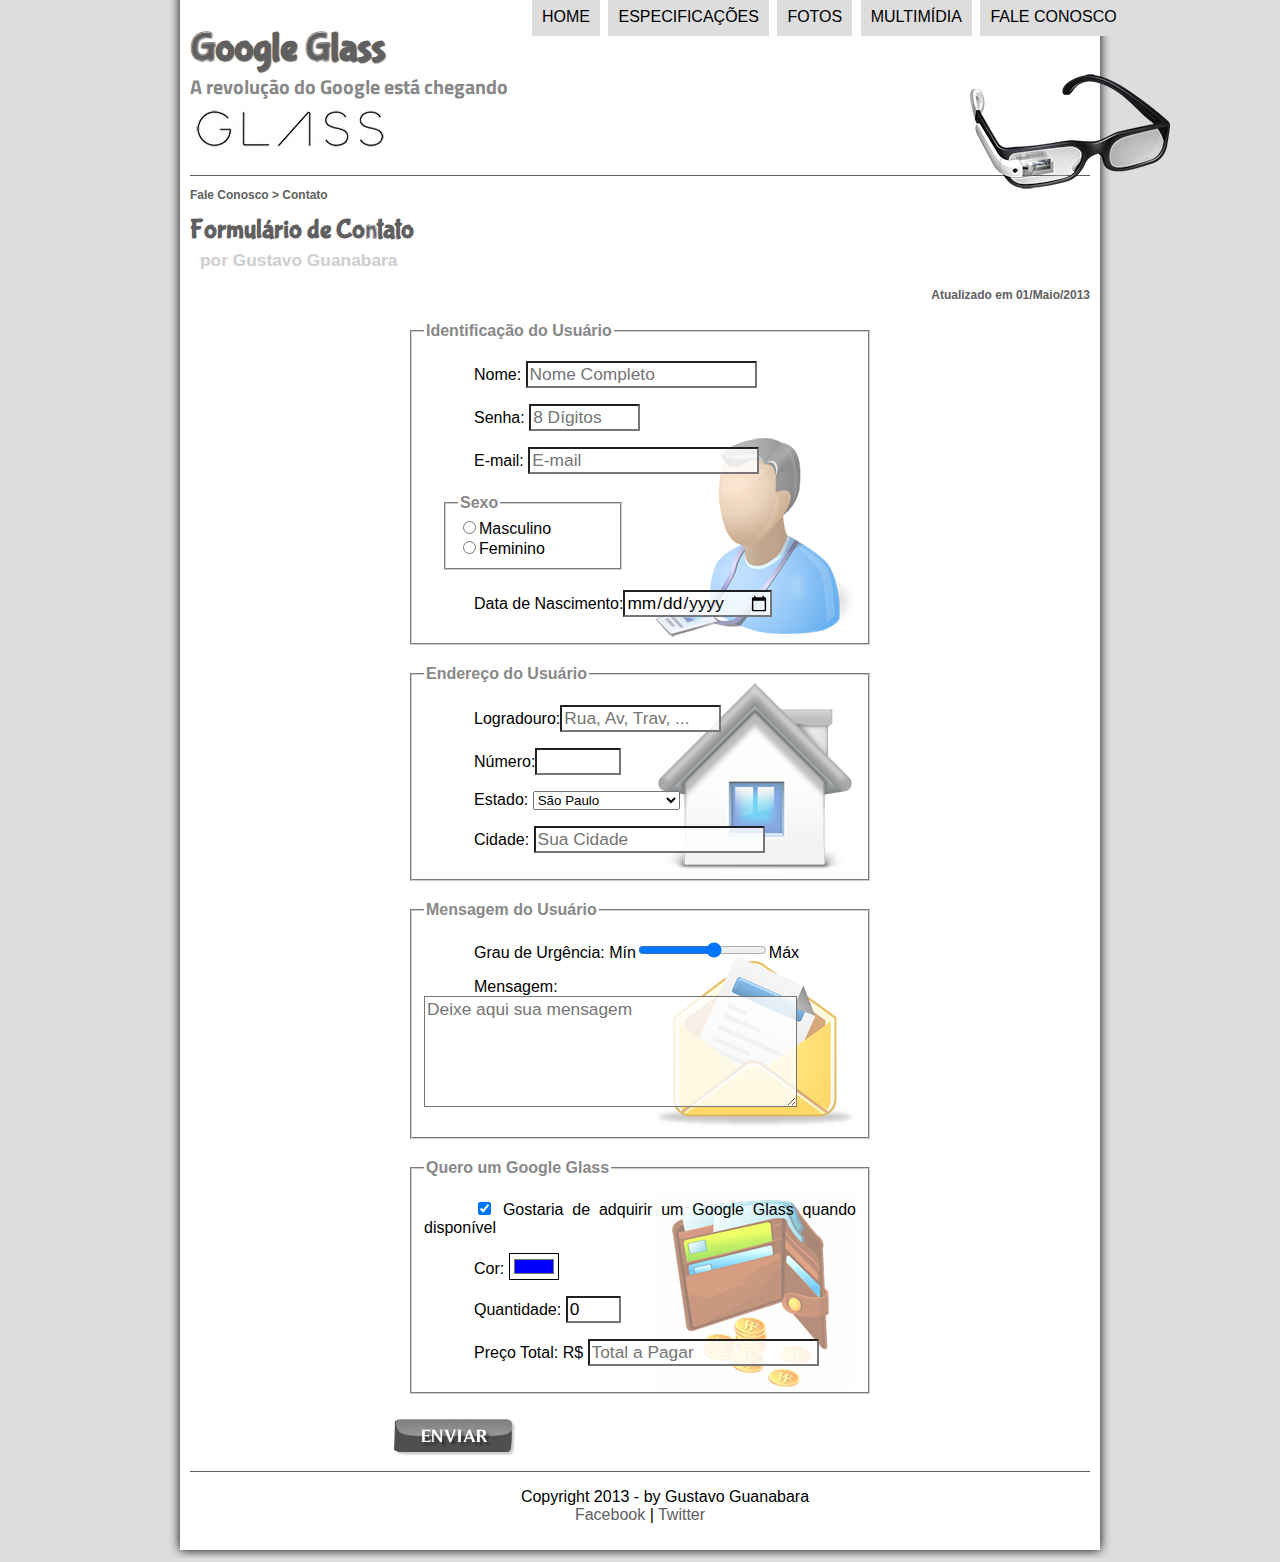
<file: pacote-dowload/projeto-glass-html5/fale-conosco.html>
<!DOCTYPE html>

<html lang="pt-br">
<head>
	<meta charset="UTF-8"/>
	<title>Tudo Sobre Google Glass</title>
    <link rel="stylesheet" type="text/css" href="_css/estilo.css"/>
    <link rel="stylesheet" href="_css/form.css"/>
    <script language="javascript" src="_javascript/funcoes.js"></script>
    <script>
        function calc_total(){
            var qtd = parseInt(document.getElementById('cqtd').value);
            var tot = qtd * 1500;
            document.getElementById('ctot').value = tot;
        }
    </script>
</head>

<body>
<div id="interface">

	<header id="cabecalho">
        <hgroup>
            <h1>Google Glass</h1>
            <h2>A revolução do Google está chegando</h2>
        </hgroup>

        <img id="icone" src="_imagens/glass-oculos-preto-peq.png"/>

        <nav id="menu">
            <h1>Menu Principal</h1>
            <ul>
                <li onmouseover="mudaFoto('_imagens/home.png')" onmouseout="mudaFoto('_imagens/contato.png')"><a href="index.html">Home</a></li>
                <li onmouseover="mudaFoto('_imagens/especificacoes.png')" onmouseout="mudaFoto('_imagens/contato.png')"><a href="specs.html">Especificações</a></li>
                <li onmouseover="mudaFoto('_imagens/fotos.png')" onmouseout="mudaFoto('_imagens/contato.png')"><a href="fotos.html">Fotos</a></li>
                <li onmouseover="mudaFoto('_imagens/multimidia.png')" onmouseout="mudaFoto('_imagens/contato.png')"><a href="multimidia.html">Multimídia</a></li>
                <li onmouseover="mudaFoto('_imagens/contato.png')" onmouseout="mudaFoto('_imagens/contato.png')"><a href="fale-conosco.html">Fale conosco</a></li>
            </ul>
        </nav>

	</header>

    <section id="corpo-full">
        <article id="noticia-principal">
            <header id="cabecalho-artigo">
                <hroup>

                    <h3>Fale Conosco > Contato</h3>
                    <h1>Formulário de Contato</h1>
                    <h2>por Gustavo Guanabara</h2>
                    <h3 class="direita">Atualizado em 01/Maio/2013</h3>

            </header>
                </hroup>

    <form method="post" id="fcontato" action="mailto:lucian.sistemas.sc@gmail.com" oninput="calc_total()">
    
    <fieldset id="usuario"><legend>Identificação do Usuário</legend>
        <p><label for="cnome">Nome:</label> <input type="text" name="tnome" id="cnome" size="20" maxlength="30" placeholder="Nome Completo"/></p>
        <p><label for="csenha">Senha:</label> <input type="password" name="tsenha" id="csenha" size="8" maxlength="8" placeholder="8 Dígitos"/></p>
        <p><label for="cmail">E-mail:</label> <input type="email" name="tmail" id="cmail" size="20" maxlength="40" placeholder="E-mail"/> </p>
        <fieldset id="sexo"><legend>Sexo</legend>
            <input type="radio" name="tsexo" id="cmasc" /><label for="cmasc">Masculino</label><br/>
            <input type="radio" name="tsexo" id="cfem"/><label for="cfem">Feminino</label></fieldset>
        <p><label for="cnasc">Data de Nascimento:</label><input type="date" name="tnasc" id="cnasc"/></p>
    </fieldset>

    <fieldset id="endereco"><legend>Endereço do Usuário</legend>
        <p><label for="crua">Logradouro:</label><input type="text" name="trua" id="crua" size="13 maxlength="80" placeholder="Rua, Av, Trav, ..."/></p>
        <p><label for="cnum">Número:</label><input type="number" name="tnum" id="cnum" min="0" max="9999"/></p>
        <p><label for="cest">Estado:</label>
        <select name="test" id="cest">
            <optgroup label="Região Sudeste">
                <option value="RJ">Rio de Janeiro</option>
                <option value="SP" selected>São Paulo</option>
                <option value="MG">Minas Gerais</option>
            </optgroup>
            <optgroup label="Região Sul">
                <option value="SC">Santa Catarina</option>
                <option value="PR">Paraná</option>
                <option value="RS">Rio Grande do Sul</option>
            </optgroup>
        </select> </p>
        <p><label for="cCid">Cidade:</label>
        <input type="text" name="tcid" id="ccid" maxlength="40" size="20" placeholder="Sua Cidade" list="cidades" /></p>
        <datalist id="cidades">
            <option value="Rio de Janeiro"></option>
            <option value="Nova Iguaçu"></option>
            <option value="Niterói"></option>
            <option value="Belford Roxo"></option>
        </datalist>
    </fieldset>

    <fieldset id="mensagem"><legend>Mensagem do Usuário</legend>
        <p><label for="curg">Grau de Urgência:</label>
        Mín<input type="range" name="turg" id="curg" min="0" max="10" step="2"/>Máx</p>
        <p><label for="cmsg">Mensagem:</label>
        <textarea name="tmsg" id="cmsg" cols="35" rows="5" placeholder="Deixe aqui sua mensagem"></textarea></p>
    </fieldset>

    <fieldset id="pedido"><legend>Quero um Google Glass</legend>
        <p><input type="checkbox" name="tped" id="cped" checked/>
        <label for="cped">Gostaria de adquirir um Google Glass quando disponível</label></p>
        <p><label for="ccor">Cor:</label>
        <input type="color" name="tcor" id="ccor" value="#0000FF"/></p>
        <p><label for="cqtd">Quantidade:</label>
        <input type="number" name="tqtd" id="cqtd" min="0" max="5" value="0"/></p>
        <p><label for="ctot">Preço Total: R$</label>
        <input type="text" name="ttot" id="ctot" placeholder="Total a Pagar" readonly/></p>
    </fieldset>
                
       
    <input type="image" name="tenviar" src="_imagens/botao-enviar.png"/>
    </form>

        </article>
    </section>


<footer id="rodape">
    <p>Copyright 2013 - by Gustavo Guanabara <br>
    <a link href="http://facebook.com/cursosemvideo" target="_blank"> Facebook</a> | 
    <a link href="http://twitter.com/cursosemvideo" target="_blank">Twitter</a></p>
    </footer>
    </div>
    </body>
    </html>
</file>
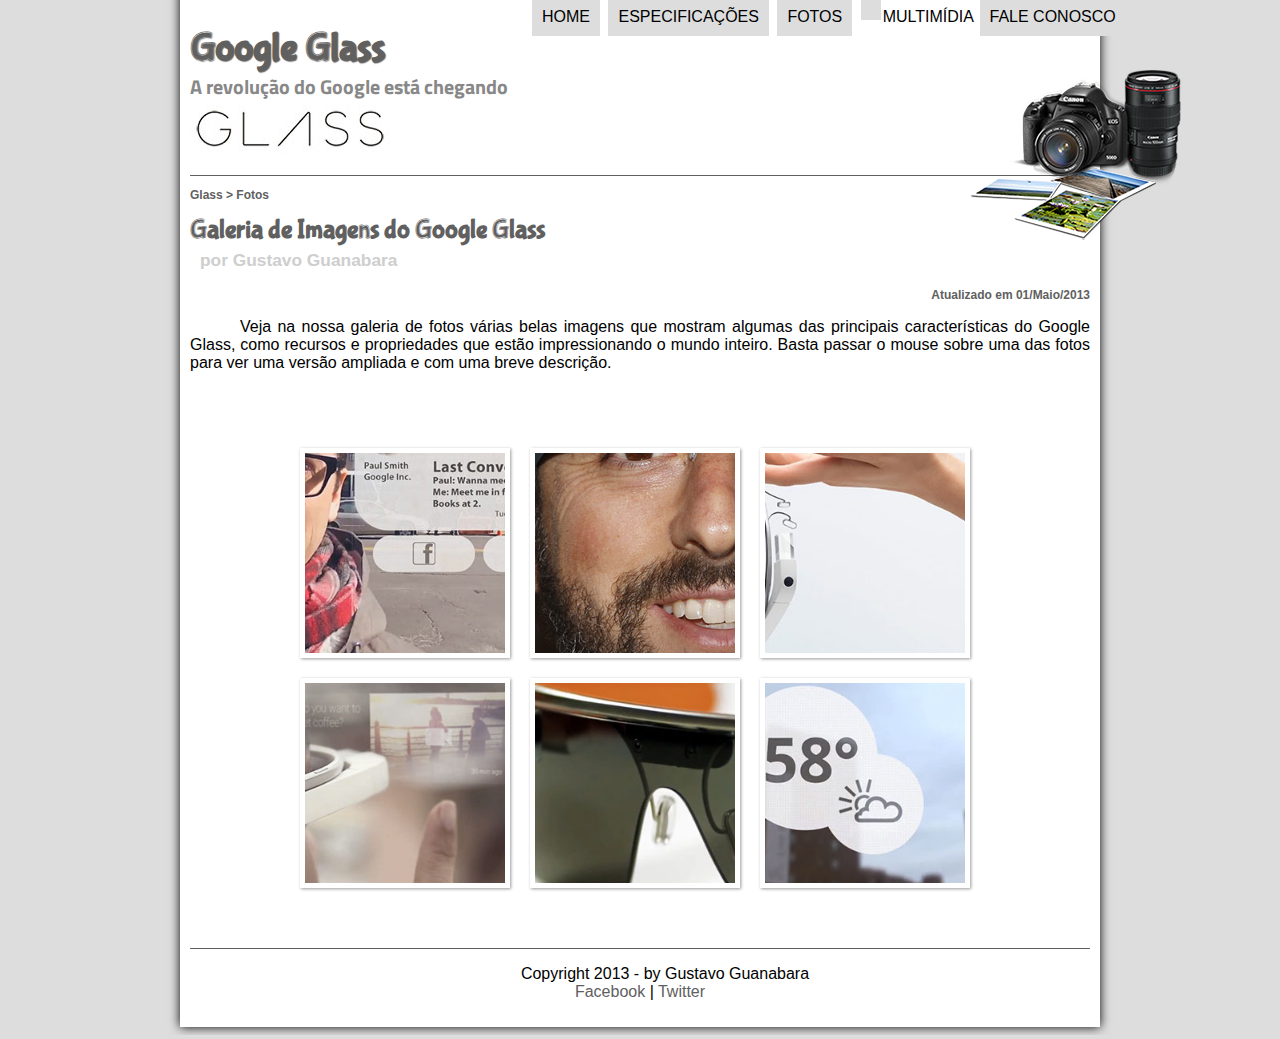
<file: pacote-dowload/projeto-glass-html5/fotos.html>
<!DOCTYPE html>

<html lang="pt-br">
<head>
	<meta charset="UTF-8"/>
	<title>Tudo Sobre Google Glass</title>
	<link rel="stylesheet" href="_css/estilo.css"/>
	<link rel="stylesheet" href="_css/fotos.css"/>
</head>
<script language="javascript" src="_javascript/funcoes.js"></script>
<body>
<div id="interface">
	<header id="cabecalho">
		<hgroup>
			<h1>Google Glass</h1>
			<h2>A revolução do Google está chegando</h2>
		</hgroup>

	<img id="icone" src="_imagens/fotos.png"/>

		<nav id="menu">
			<h1>Menu Principal</h1>
			<ul>
				<li onmouseover="mudaFoto('_imagens/home.png')" onmouseout="mudaFoto('_imagens/fotos.png')"><a href="index.html">Home</a></li>
				<li onmouseover="mudaFoto('_imagens/especificacoes.png')" onmouseout="mudaFoto('_imagens/fotos.png')"><a href="specs.html">Especificações</a></li>
				<li onmouseover="mudaFoto('_imagens/fotos.png')" onmouseout="mudaFoto('_imagens/fotos.png')"><a href="fotos.html">Fotos</a></li>
				<li onmouseover="mudaFoto('_imagens/multimidia.png')" onmouseout="mudaFoto('_imagens/fotos.png')"></li><a href="multimidia.html">Multimídia</a></li>
				<li onmouseover="mudaFoto('_imagens/contato.png')" onmouseout="mudaFoto('_imagens/fotos.png')"><a href="fale-conosco.html">Fale conosco</a></li>
			</ul>
		</nav>

	</header>
	<section id="corpo-full">
		<article id="noticia-principal">
			<header id="cabecalho-artigo">
				<hgroup>
					<h3>Glass > Fotos</h3>
					<h1>Galeria de Imagens do Google Glass</h1>
					<h2>por Gustavo Guanabara</h2>
					<h3 class="direita">Atualizado em 01/Maio/2013</h3>
				</hgroup>
			</header>

	<p>Veja na nossa galeria de fotos várias belas imagens que mostram algumas das principais características do Google Glass, como recursos e propriedades que estão impressionando o mundo inteiro. Basta passar o mouse sobre uma das fotos para ver uma versão ampliada e com uma breve descrição.</p>

<ul id="album-fotos">
	<li id="foto01"><span>Agenda e lembretes</span></li>
	<li id="foto02"><span>Sergey Brin usando o Glass</span></li>
	<li id="foto03"><span>Leve e compacto</span></li>
	<li id="foto04"><span>Sensação de uma tela de 50"</span></li>
	<li id="foto05"><span>Vários tipos de lente</span></li>
	<li id="foto06"><span>Informações importantes</span></li>
</ul>
				
		</article>
	</section>

<footer id="rodape">
<p>Copyright 2013 - by Gustavo Guanabara <br>
<a link href="http://facebook.com/cursosemvideo" target="_blank"> Facebook</a> | 
<a link href="http://twitter.com/cursosemvideo" target="_blank">Twitter</a></p>
</footer>
</div>
</body>
</html>
</file>
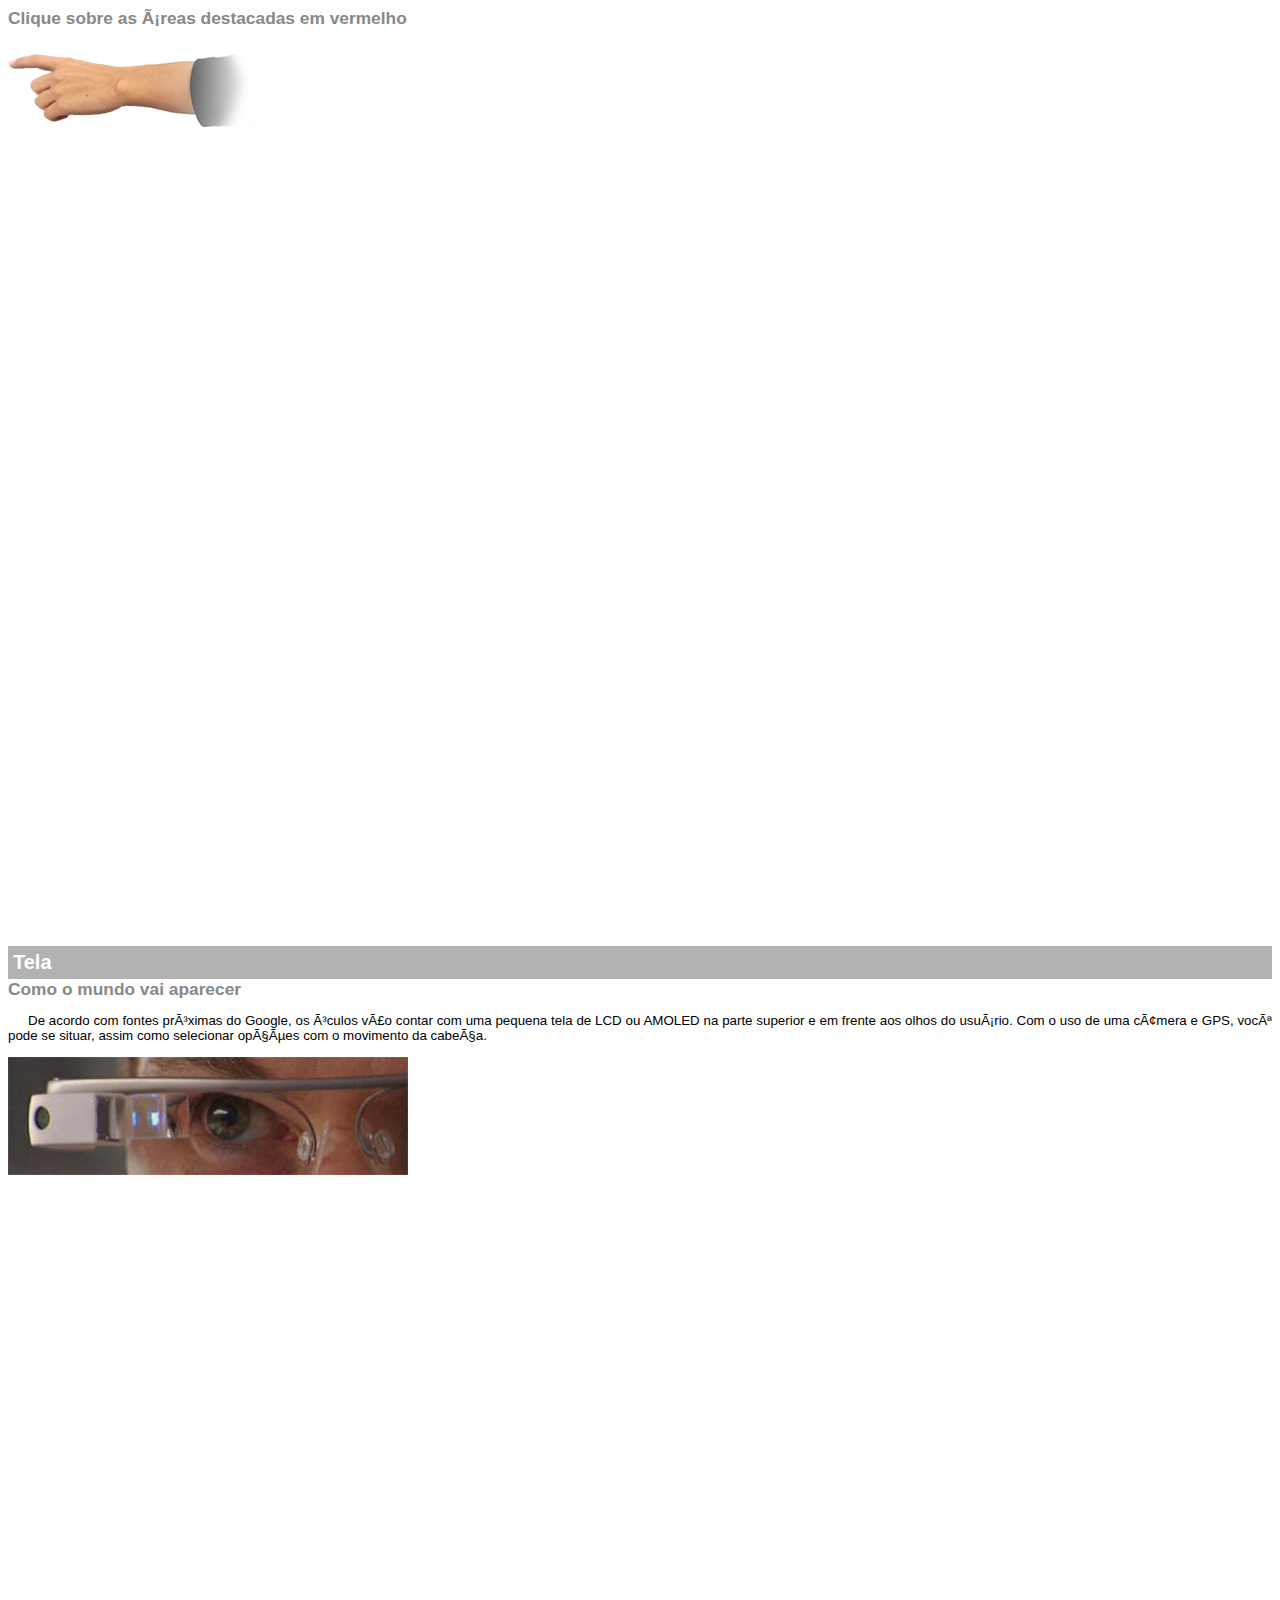
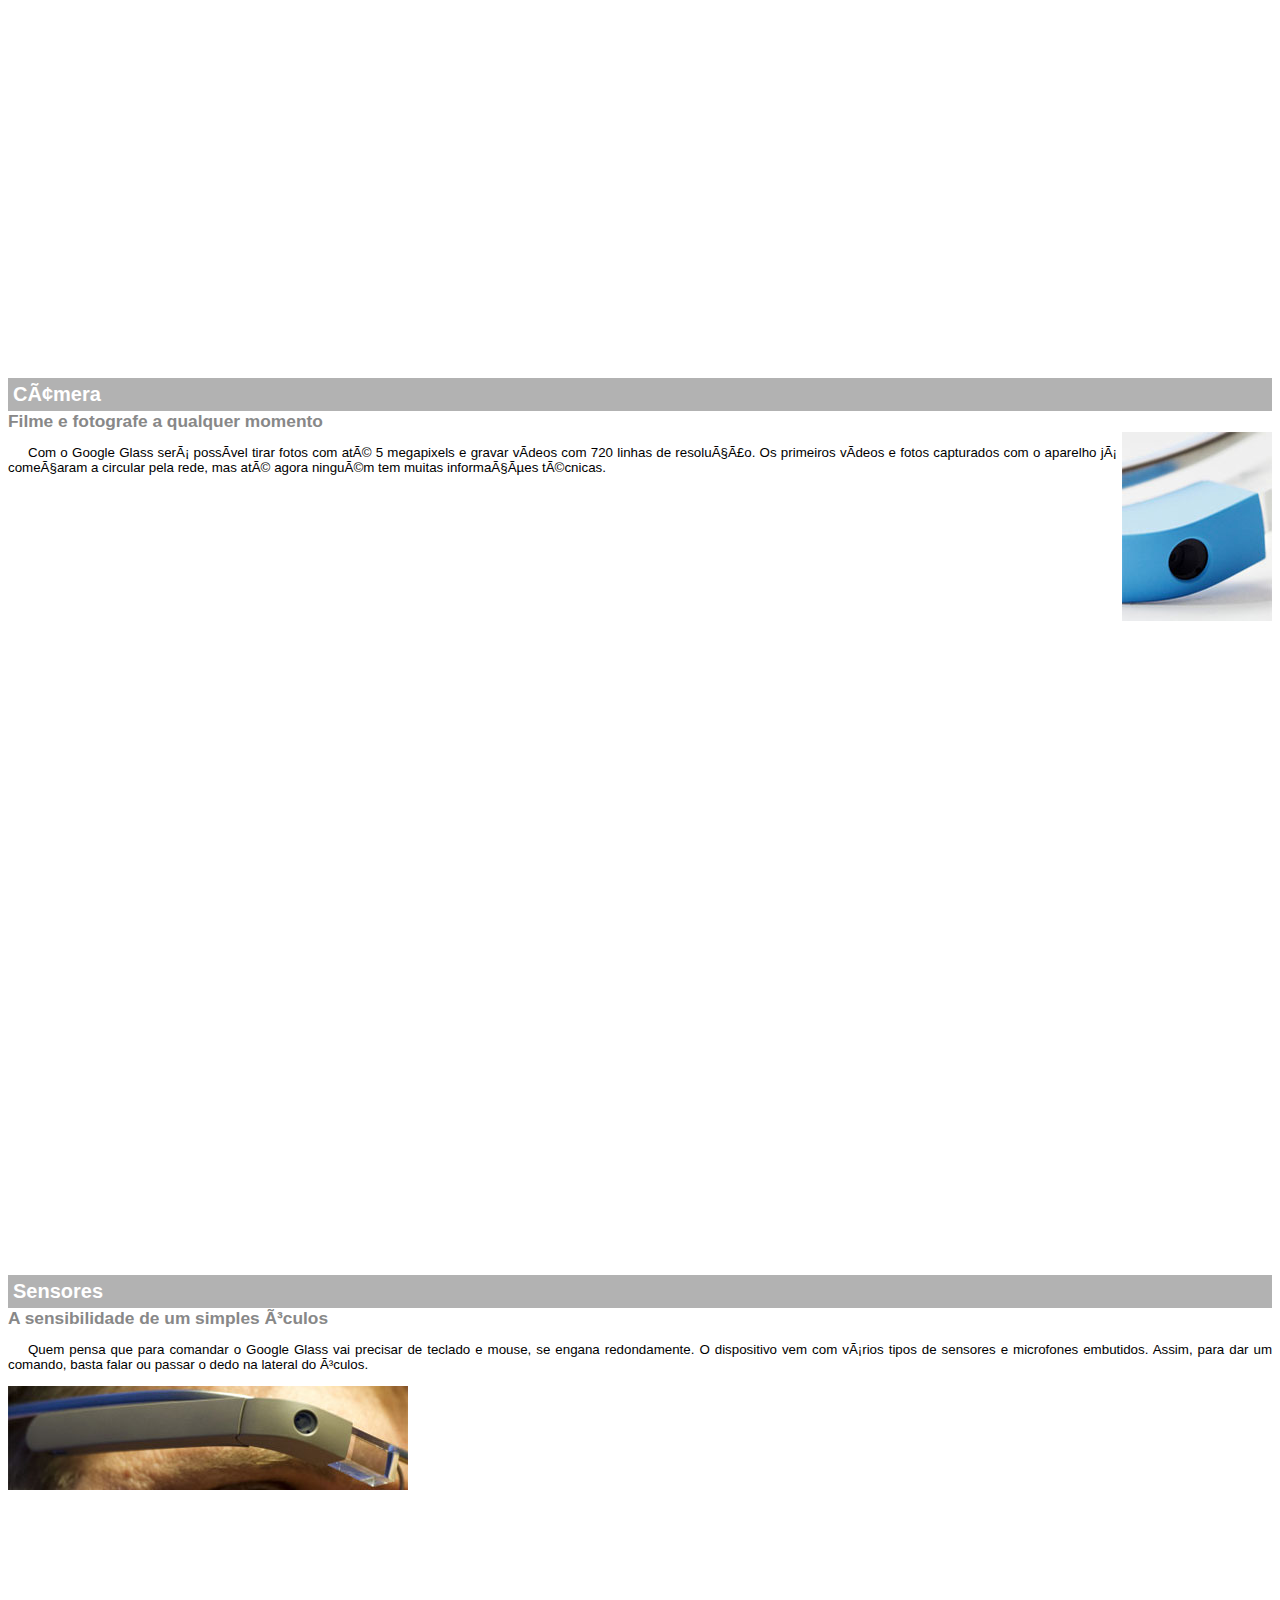
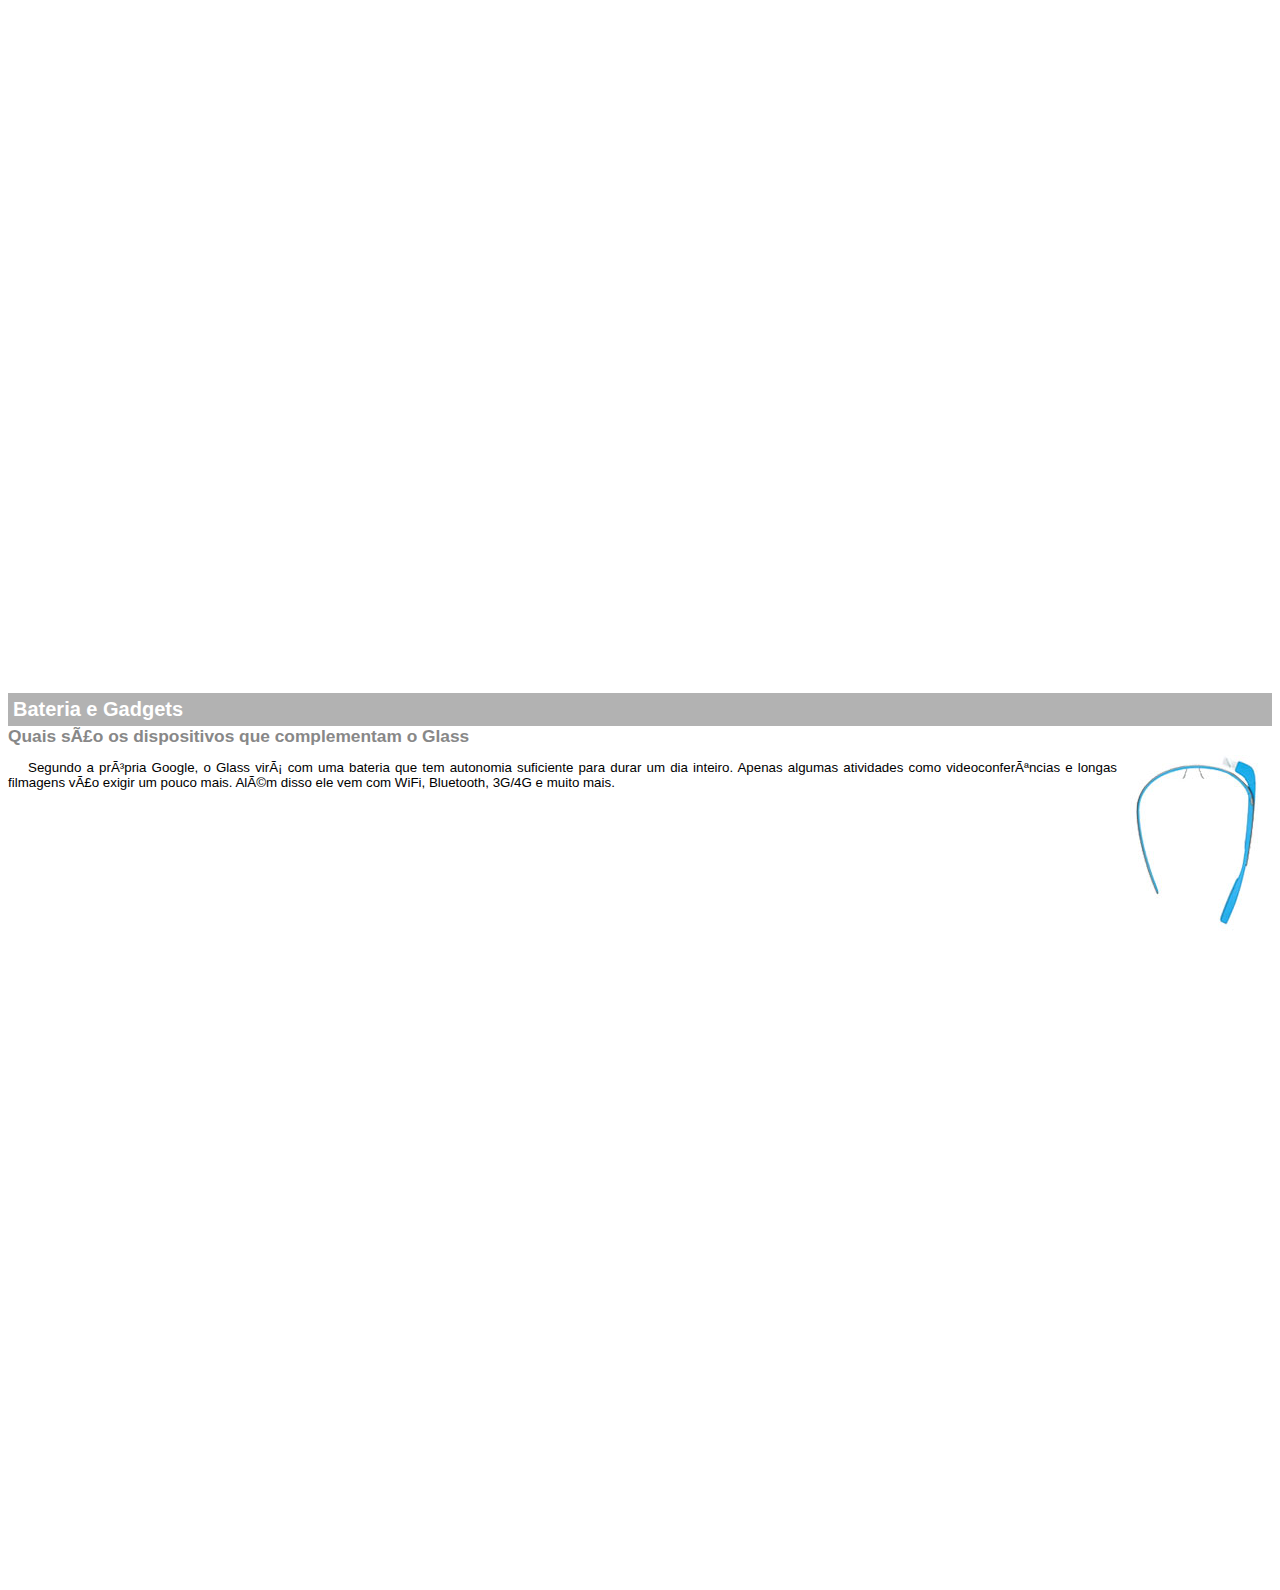
<file: pacote-dowload/projeto-glass-html5/google-glass.html>
<!DOCTYPE html>

<html lang="pt-br">
<head>
    <meta charset="UTF-8/">
    <title>Informações Sobre o Google Glass</title>
    <style>
        body{
            font-family: Arial, sans-serif;
            font-size: 10pt;
            overflow: hidden;
        }
        ::-webkit-scrollbar {
            display: none;
        }
        p{
            text-align: justify;
            text-indent: 20px;
        }
        article h1{
            font-size: 15pt;
            color: #ffffff;
            background-color: rgba(0, 0, 0, .3);
            padding: 5px;
            margin: 0px;
        }
        article h2{
            font-size: 13pt;
            color: #888888;
            margin: 0pt;
        }
        article{
            margin-bottom: 800px;
        }
        img.img-dir {
            display: block;
            float: right;
            margin-left: 5px;
        }

    </style>
</head>
<body>

<article id="topo">
    <header>
        <h2>Clique sobre as áreas destacadas em vermelho</h2>
    </header>
    <img src="_imagens/mao.png" alt="Mão apontando para a esquerda"/>
</article>

<article id="tela">
    <header>
        <h1>Tela</h1>
        <h2>Como o mundo vai aparecer</h2>
    </header>
    <p>De acordo com fontes próximas do Google, os óculos vão contar com uma pequena tela de LCD ou AMOLED na parte superior e em frente aos olhos do usuário. Com o uso de uma câmera e GPS, você pode se situar, assim como selecionar opções com o movimento da cabeça.</p>
    <img src="_imagens/det-tela.jpg" alt="Tela do Google Glass"/>
</article>

<article id="camera">
    <header>
        <h1>Câmera</h1>
        <h2>Filme e fotografe a qualquer momento</h2>
    </header>
    <img src="_imagens/det-camera.jpg" class="img-dir" alt="Câmera do Google Glass"/>
    <p>Com o Google Glass será possível tirar fotos com até 5 megapixels e gravar vídeos com 720 linhas de resolução. Os primeiros vídeos e fotos capturados com o aparelho já começaram a circular pela rede, mas até agora ninguém tem muitas informações técnicas.</p>
</article>

<article id="sensores">
    <header></header>
        <h1>Sensores</h1>
        <h2>A sensibilidade de um simples óculos</h2>
    </header>
    <p>Quem pensa que para comandar o Google Glass vai precisar de teclado e mouse, se engana redondamente. O dispositivo vem com vários tipos de sensores e microfones embutidos. Assim, para dar um comando, basta falar ou passar o dedo na lateral do óculos.</p>
    <img src="_imagens/det-touch.jpg" alt="Sensores do Google Glass"/>
</article>

<article id="gadgets">
    <header>
        <h1>Bateria e Gadgets</h1>
        <h2>Quais são os dispositivos que complementam o Glass</h2>
    </header>
    <img src="_imagens/det-bateria.jpg" class="img-dir" alt="Bateria e Gadgets do Google Glass"/>
    <p>Segundo a própria Google, o Glass virá com uma bateria que tem autonomia suficiente para durar um dia inteiro. Apenas algumas atividades como videoconferências e longas filmagens vão exigir um pouco mais. Além disso ele vem com WiFi, Bluetooth, 3G/4G e muito mais.</p>
</article>
</body>
</html>
</file>
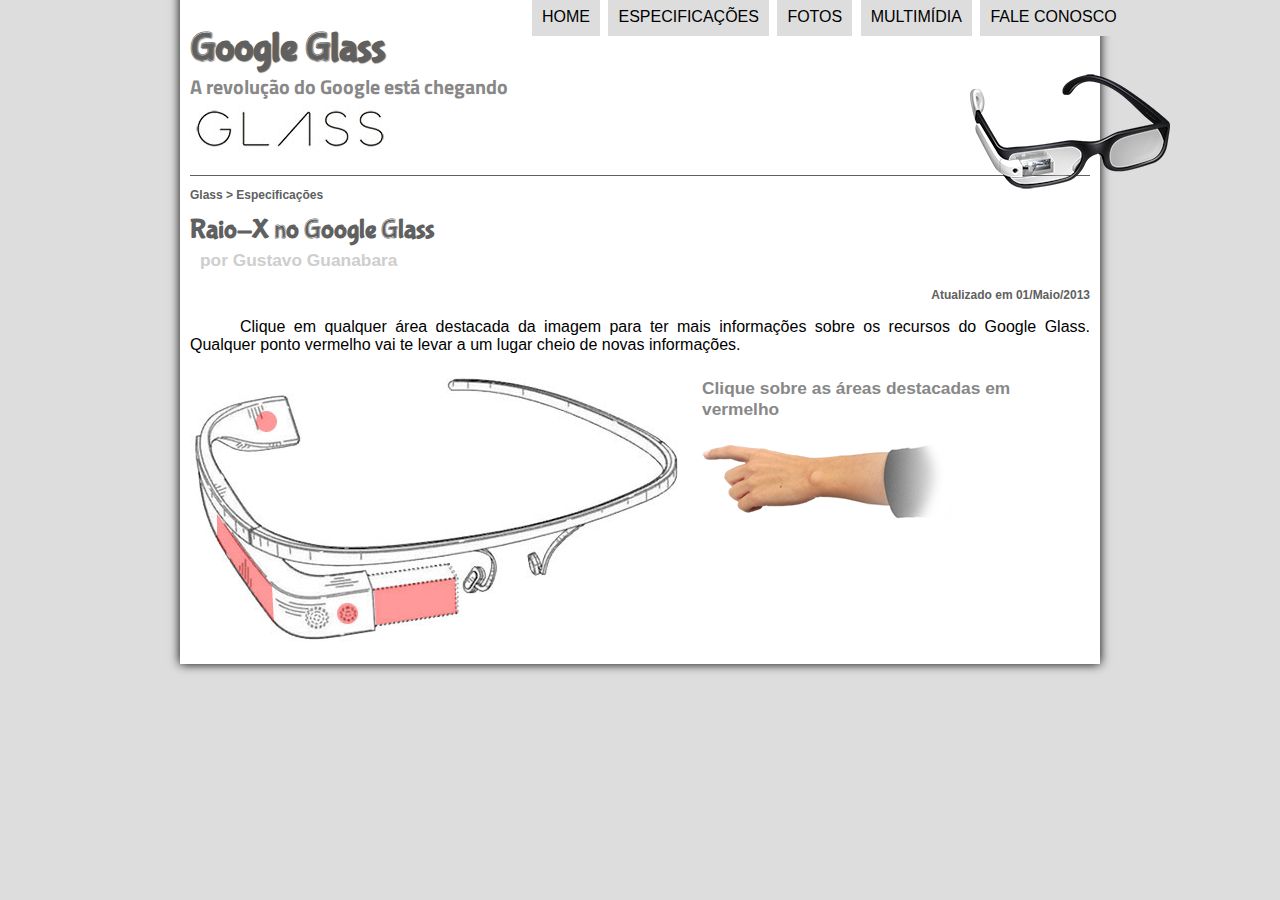
<file: pacote-dowload/projeto-glass-html5/specs.html>
<!DOCTYPE html>

<html lang="pt-br">
<head>
	<meta charset="UTF-8"/>
	<title>Tudo Sobre Google Glass</title>
	<link rel="stylesheet" href="_css/estilo.css"/>
	<link rel="stylesheet" href="_css/specs.css"/>
</head>
<script language="javascript" src="_javascript/funcoes.js"></script>
<body>
<div id="interface">
	<header id="cabecalho">
	<hgroup>
	<h1>Google Glass</h1>
	<h2>A revolução do Google está chegando</h2>
	</hgroup>

	<img id="icone" src="_imagens/glass-oculos-preto-peq.png"/>

		<nav id="menu">
		<h1>Menu Principal</h1>
			<ul>
				<li onmouseover="mudaFoto('_imagens/home.png')" onmouseout="mudaFoto('_imagens/glass-oculos-preto-peq.png')"><a href="index.html">Home</a></li>
				<li onmouseover="mudaFoto('_imagens/especificacoes.png')" onmouseout="mudaFoto('_imagens/especificacoes.png')"><a href="specs.html">Especificações</a></li>
				<li onmouseover="mudaFoto('_imagens/fotos.png')" onmouseout="mudaFoto('_imagens/especificacoes.png')"><a href="fotos.html">Fotos</a></li>
				<li onmouseover="mudaFoto('_imagens/multimidia.png')" onmouseout="mudaFoto('_imagens/especificacoes.png')"><a href="multimidia.html">Multimídia</a></li>
				<li onmouseover="mudaFoto('_imagens/contato.png')" onmouseout="mudaFoto('_imagens/especificacoes.png')"><a href="fale-conosco.html">Fale conosco</a></li>
			</ul>
		</nav>
	</header>

<section id="corpo-full">
	<article id="noticia-principal">
		<header id="cabecalho-artigo">
			<hgorup>
				<h3>Glass > Especificações</h3>
				<h1>Raio-X no Google Glass</h1>
				<h2>por Gustavo Guanabara</h2>
				<h3 class="direita">Atualizado em 01/Maio/2013</h3>
			</hgorup>
		</header>

		<p>Clique em qualquer área destacada da imagem para ter mais informações sobre os recursos do Google Glass. Qualquer ponto vermelho vai te levar a um lugar cheio de novas informações.</p>

		<section id="conteudo">
			<img src="_imagens/glass-esquema-marcado.jpg" usemap="#meumapa"/>
			<map name="meumapa">
				<area shape="rect" coords="182,210,270,260" href="google-glass.html#tela" target="janela"/>
				<area shape="circle" coords="159,244,13" href="google-glass.html#camera" target="janela"/>
				<area shape="circle" coords="77,51,12" href="google-glass.html#gadgets" target="janela"/>
				<area shape="poly" coords="28,148,81,221,85,254,28,168" href="google-glass.html#sensores" target="janela"/>
			</map>
			<iframe src="google-glass.html" name="janela" id="frame-spec"><iframe>
		</section> 
	</article>
</section>

	<footer id="rodape">
		<p>Copyright 2013 - by Gustavo Guanabara <br>
			<a link href="http://facebook.com/cursosemvideo" target="_blank"> Facebook</a> | 
		<a link href="http://twitter.com/cursosemvideo" target="_blank">Twitter</a></p>
	</footer>
</div>
</body>
</html>
</file>
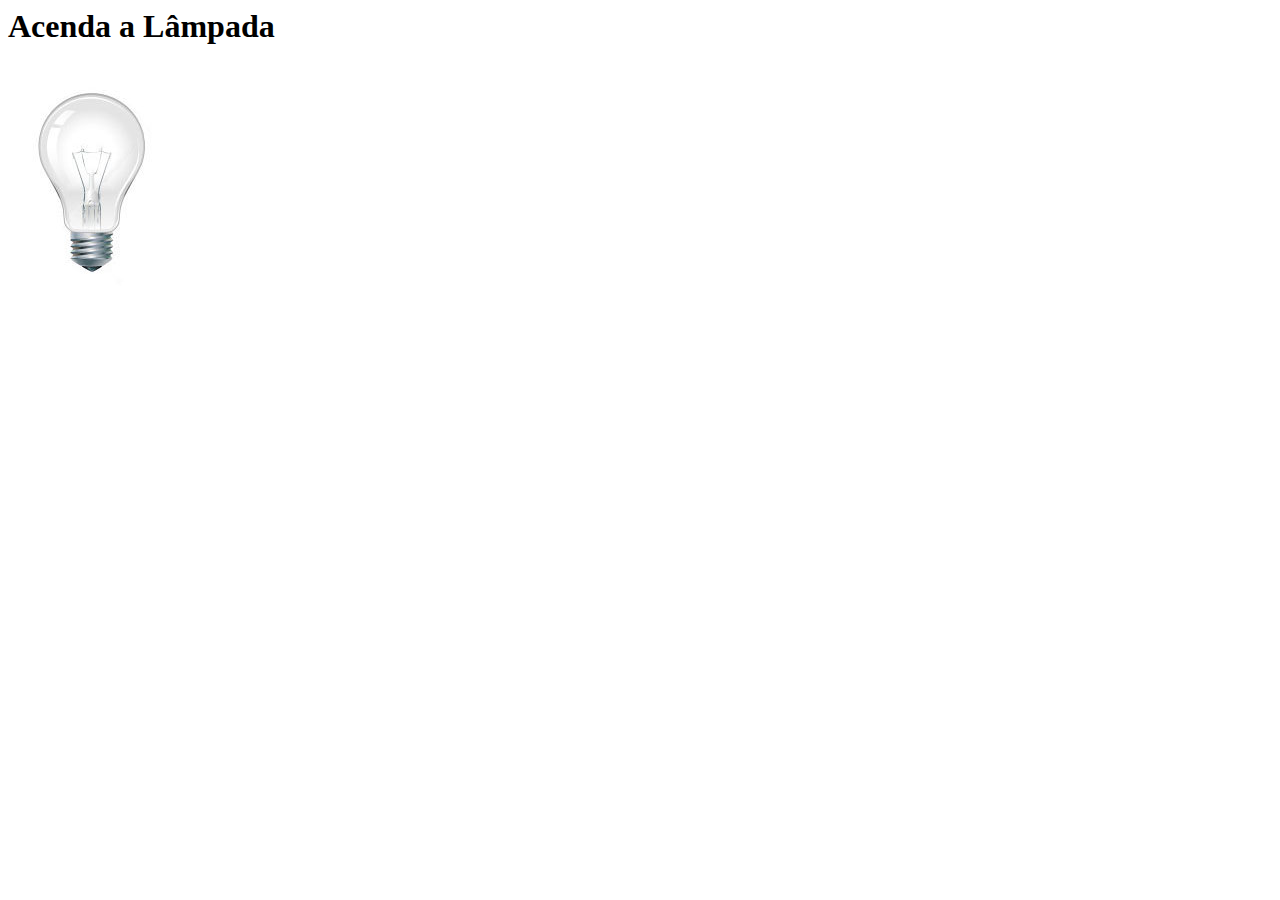
<file: pacote-dowload/projeto-glass-html5/testejs02.html>
<! DOCTYPE html>
<html lang="pt-br">
<head>
	<title>Teste JavaScript</title>
	<meta charset="UTF-8">
	<script>
		function acendeLampada() {
				document.getElementById("luz").src ="_imagens/lampada-acesa.jpg";
		}
		function apagaLampada() {
				document.getElementById("luz").src ="_imagens/lampada-apagada.jpg";
		}
		function quebraLampada() {
				document.getElementById("luz").src ="_imagens/lampada-quebrada.jpg";
		}
	</script>
</head>
<body>
	<h1>Acenda a Lâmpada</h1>
	<img src="_imagens/lampada-apagada.jpg" id="luz" onmousemove="acendeLampada()" onmouseout="apagaLampada()" onclick="quebraLampada()"/>
</body>
</html>
</file>
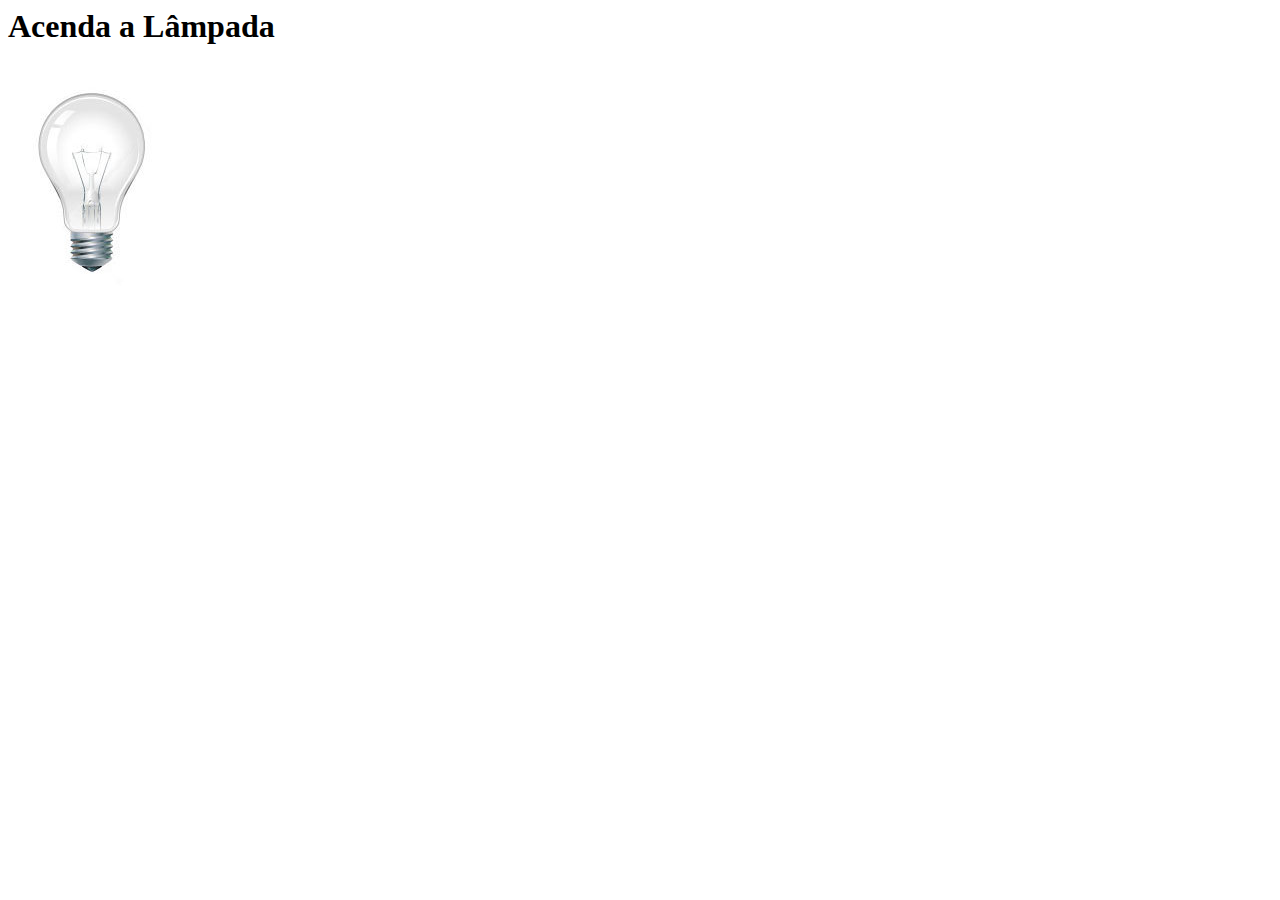
<file: pacote-dowload/projeto-glass-html5/testejs03.html>
<! DOCTYPE html>
<html lang="pt-br">
<head>
	<title>Teste JavaScript</title>
	<meta charset="UTF-8">
	<script>
		var quebrada = false;
		function mudaLampada(tipo) {
				if (!quebrada){
					document.getElementById("luz").src = "_imagens/" + tipo + ".jpg";
					if (tipo =='lampada-quebrada') {
						quebrada = true;
					}
				}
		}
	</script>
</head>
<body>
	<h1>Acenda a Lâmpada</h1>
	<img src="_imagens/lampada-apagada.jpg" id="luz" onmousemove="mudaLampada('lampada-acesa')"" onmouseout="mudaLampada('lampada-apagada')" onclick="mudaLampada('lampada-quebrada')"/>
</body>
</html>
</file>
<file: pacote-dowload/projeto-glass-html5/_css/estilo.css>
@charset "UTF-8";
@import url('https://fonts.googleapis.com/css2?family=Titillium+Web&display=swap');
@font-face {
	font-family: 'FonteLogo';
	src: url("../_fonts/bubblegum-sans-regular.otf");
	
}

body {
	font-family: Arial, sans-serif;
	background-color: #dddddd;
	color: rgb(0,0,0,1);
}

div#interface {
	width: 900px;
	background-color: white;
	margin: -20px auto 0px auto;
	box-shadow: 0px 0px 10px black;
	padding: 10px 10px 10px 10px;
	
}

p {
	text-align: justify;
	text-indent: 50px;
}

a {
	color: #606060;
	text-decoration: none;
}

a:hover {
	text-decoration: underline;
}

header#cabecalho img#icone {
	position: absolute;
	left: 970px;
	top: 70px;
}

header#cabecalho {
	border-bottom: 1px #606060 solid;
	height: 150px;
	background: url("../_imagens/glass-logo-peq.jpg") no-repeat 0px 80px;
	
}

header#cabecalho h1 {
	font-family: 'FonteLogo', sans-serif;
	font-size: 30pt;
	color: #606060;
	text-shadow: 1px 1px 1px rgba(0, 0, 0, .6);
	padding: 0px;
	margin-bottom: 0px;
}

header#cabecalho h2 {
	font-family: 'Titillium Web', sans-serif;
	font-size: 15pt;
	color: #888888;
	padding: 0px;
	margin-top: 0px;
}

/* Formatação de imagens com legendas */

figure.foto-legenda {
	position: relative;
	border: 8px solid white;
	box-shadow: 1px 1px 4px black;
}	

figure.foto-legenda img {
	width: 100%;
	height: 100%;
	
}

figure.foto-legenda figcaption {
	opacity: 0;
	position: absolute;
	top: 0px;
	background-color: rgba(0,0,0,0.4);
	color: white;
	width:100%;
	height:100%;
	padding: 10px;
	box-sizing: border-box;
	transition: opacity 1s;
	
}

figure.foto-legenda:hover figcaption{
	opacity: 1;
	
}

/* Formatação do Menu  */

nav#menu {
	display: block;
	
}


nav#menu ul {
	list-style: none;
	text-transform: uppercase;
	position: absolute;
	top: -20px;
	left: 490px;
	
}

nav#menu li {
	display: inline-block;
	background-color: #dddddd;
	padding: 10px;
	margin: 2px;
	transition: background-color 1s;
}

nav#menu li:hover {
	background-color: #606060;
	
}

nav#menu h1 {
	display: none;
	
}

nav#menu a {
	color: black;
	text-decoration: none;
}

 nav#menu a:hover {
	 color: white;
	 text-decoration: underline;
 }
 
 section#corpo {
	 display: block;
	 width: 500px;
	 float: left;
	 border-right: 1px solid #606060;
	 padding-right: 15px;
 }
 
 article#noticia-principal h2 {
	 font-size: 12pt;
	 color: #606060;
	 background-color: #dddddd;
	 padding: 5px 0px 5px 10px;
	 margin: 10px 0px 10px 0px;
 }
 
 header#cabecalho-artigo h1 {
	 font-family: 'FonteLogo', sans-serif;
	 font-size: 20pt;
	 color: #606060;
	 margin-bottom: 0px;
	 margin-top: 0px;
 }
 
 .direita {
	 text-align: right;
 }
 
  header#cabecalho-artigo h2 {
	 font-size: 13pt;
	 color: #cecece;
	 background-color: white;
	 margin: 0px;
 }
 
  header#cabecalho-artigo h3 {
	 font-size: 12px;
	 color: #606060;
 }
 
 table#tabelaspec {
	 border: 1px solid #606060;
	 border-spacing: 0px;
	 margin-left: auto;
	 margin-right: auto;
 }
 
 table#tabelaspec td {
	 border: 1px solid #606060;
	 padding: 10px;
 }
 
 table#tabelaspec td.ce {
	 color: white;
	 background-color: #606060;
	 vertical-align: top;
	 font-weight: bold;
 }
 
 table#tabelaspec td.cd {
	 background-color: #cecece;
 }
 
 table#tabelaspec caption {
	 color: #888888;
	 font-size: 13pt;
	 font-weight: bolder;
 }
 
 table#tabelaspec caption span {
	 display: block;
	 float: right;
	 color: black;
	 font-size: 8pt;
	 margin-top: 10px;
 }
 
 aside#lateral {
	 display: block;
	 width: 350px;
	 float: right;
	 background-color: #dddddd;
	 padding: 10px;
	 margin-top: 10px;
	 box-shadow: 2px 2px 2px rgba(0,0,0,.5);
 }

 video#real-glass {
    display: block;
    position: relative;
    width: 350px;
}
 
 aside#lateral h1 {
	 font-family: 'FonteLogo', sans-serif;
	 font-size: 20pt;
	 color: #606060;
	 margin-top: 0px;
 }
 
 aside#lateral h2 {
	 background-color: #606060;
	 font-size: 13pt;
	 color: white;
	 padding: 5px;
 }
 
 footer#rodape {
	 clear: both;
	 border-top: 1px solid #606060;
 }
 
 footer#rodape p {
	 text-align: center;
	 
 }
</file>
<file: pacote-dowload/projeto-glass-html5/_css/form.css>
@charset "UTF-8";

form {
    width: 500px;
    margin: auto;
}

input, textarea {
    font-family: sans-serif;
    font-weight: normal;
    font-size: 13pt;
    background-color: rgba(255,255,255,.8);
}

input:hover, textarea:hover{
    background-color: #dddddd;
}

legend {
    color: #888888;
    font-weight: bold;
    font-style: 13pt;
    font-family: sans-serif;
} 

fieldset{
    border-color: #cecece;
    margin: 20px;
}

fieldset#sexo {
    width: 150px;
}

fieldset#usuario{
    background: url(../_imagens/icone-contato.png) no-repeat 95% 95%;    
}

fieldset#endereco {
    background: url(../_imagens/icone-endereco.png) no-repeat 95% 95%;
}

fieldset#mensagem {
    background: url(../_imagens/icone-mensagem.png) no-repeat 95% 95%;
}

fieldset#pedido {
    background: url(../_imagens/icone-pagamento.png) no-repeat 95% 95%;
}
</file>
<file: pacote-dowload/projeto-glass-html5/_css/fotos.css>
@charset "UTF-8";

ul#album-fotos{
    width: 700px;
    margin: 0 auto;
    padding: 50px;
    overflow: hidden;
    list-style: none;
}

ul#album-fotos li{
    float: left;
    width: 200px;
    height: 200px;
    margin: 10px;
    border: 5px solid white;
    background-color: white;
    box-shadow: 1px 1px 3px rgba(0,0,0,.4);
    -webkit-transition: all 0.4s ease-in;
}

ul#album-fotos li span{
    opacity: 0;
    color: white;
    text-shadow: 1px 1px 1px black;
    background-color: rgba(0,0,0,.3);
    font-size: 9pt;
    line-height: 370px;
    padding: 5px;
}

ul#album-fotos li:hover{
    -webkit-transform: scale(1.5);
}

ul#album-fotos li:hover span {
    opacity: 1;
}

ul#album-fotos li#foto01{
    background: url(../_imagens/galeria-01.jpg) no-repeat;
    background-position: 50% 50%;
    background-size: 400px 400px;
    background-color: white;
}
ul#album-fotos li#foto01:hover{
    background-position: 0px 0px;
    background-size: 200px 200px;
}

ul#album-fotos li#foto02{
    background: url(../_imagens/galeria-02.jpg) no-repeat;
    background-position: 50% 50%;
    background-size: 400px 400px;
    background-color: white;
}
ul#album-fotos li#foto02:hover{
    background-position: 0px 0px;
    background-size: 200px 200px;
}

ul#album-fotos li#foto03{
    background: url(../_imagens/galeria-03.jpg) no-repeat;
    background-position: 50% 50%;
    background-size: 400px 400px;
    background-color: white;
}
ul#album-fotos li#foto03:hover{
    background-position: 0px 0px;
    background-size: 200px 200px;
}

ul#album-fotos li#foto04{
    background: url(../_imagens/galeria-04.jpg) no-repeat;
    background-position: 50% 50%;
    background-size: 400px 400px;
    background-color: white;
}
ul#album-fotos li#foto04:hover{
    background-position: 0px 0px;
    background-size: 200px 200px;
}

ul#album-fotos li#foto05{
    background: url(../_imagens/galeria-05.jpg) no-repeat;
    background-position: 50% 50%;
    background-size: 400px 400px;
    background-color: white;
}
ul#album-fotos li#foto05:hover{
    background-position: 0px 0px;
    background-size: 200px 200px;
}

ul#album-fotos li#foto06{
    background: url(../_imagens/galeria-06.jpg) no-repeat;
    background-position: 50% 50%;
    background-size: 400px 400px;
    background-color: white;
}
ul#album-fotos li#foto06:hover{
    background-position: 0px 0px;
    background-size: 200px 200px;
}
</file>
<file: pacote-dowload/projeto-glass-html5/_css/specs.css>
@charset "UTF-8";

section#conteudo {
    width: 1000px;
    margin: auto;

}

iframe#frame-spec {
    width: 400px;
    height: 280px;
    border: none;
    overflow: hidden;
}
</file>
